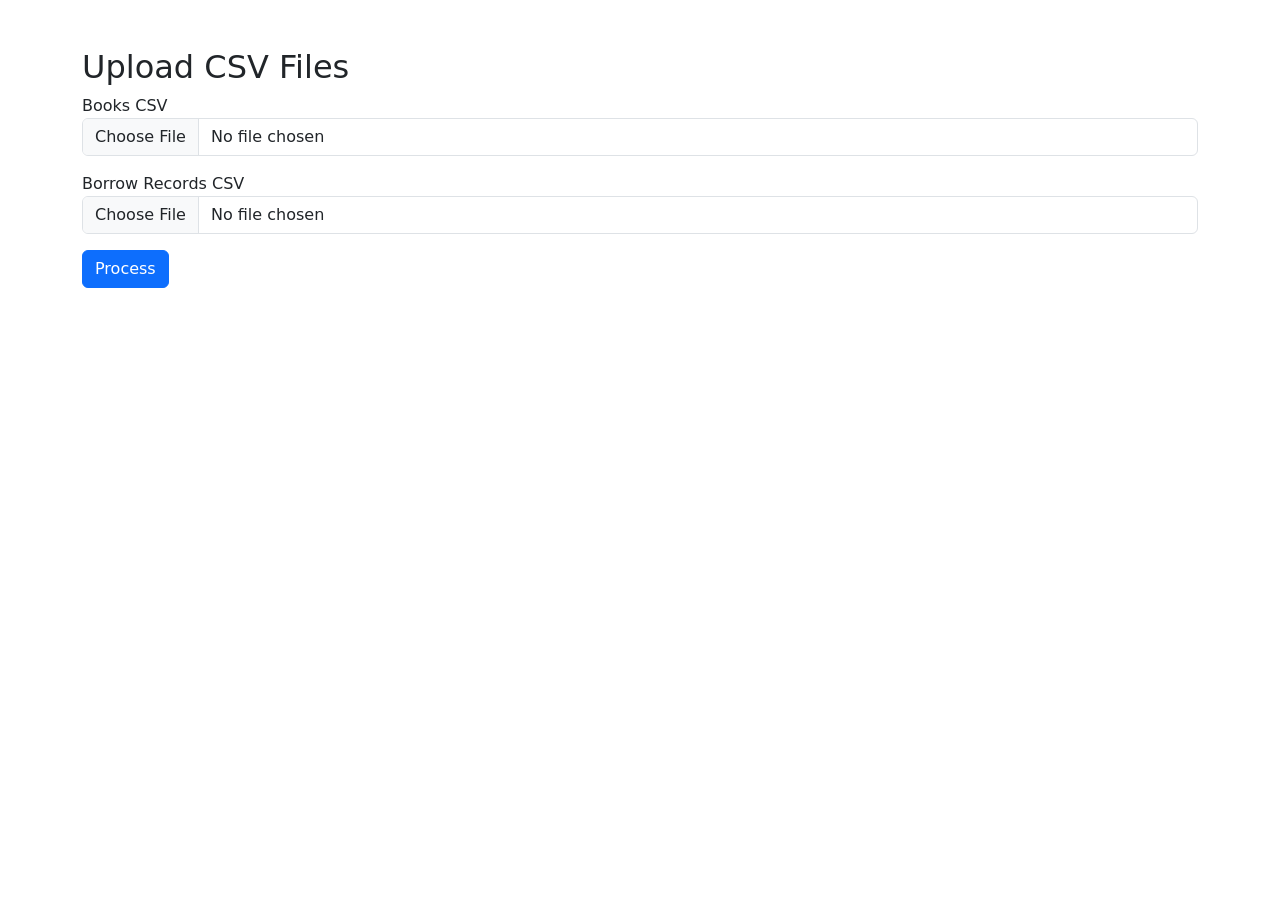
<file: templates/index.html>
<!DOCTYPE html>
<html>
<head>
<title>Library Fine System</title>
<link href="https://cdn.jsdelivr.net/npm/bootstrap@5.3.0/dist/css/bootstrap.min.css" rel="stylesheet">
</head>
<body class="container mt-5">
<h2>Upload CSV Files</h2>
<form action="/upload" method="post" enctype="multipart/form-data">
  <div class="mb-3">
    <label>Books CSV</label>
    <input type="file" name="books" class="form-control" required>
  </div>
  <div class="mb-3">
    <label>Borrow Records CSV</label>
    <input type="file" name="records" class="form-control" required>
  </div>
  <button class="btn btn-primary">Process</button>
</form>
</body>
</html>
</file>
